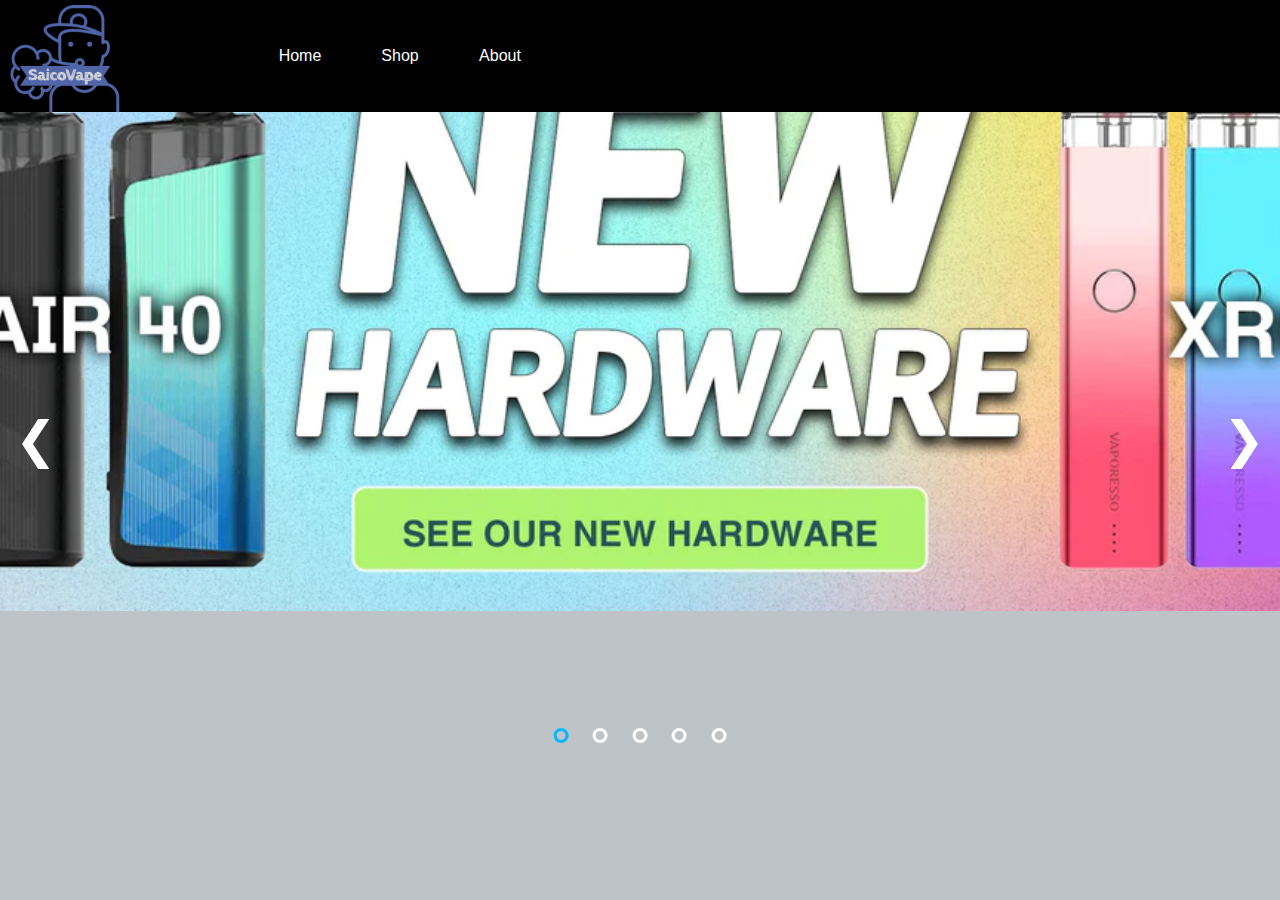
<file: index.html>
<!DOCTYPE html>

<mtml lang="en">

<head>
<meta charset="utf-8">
<title>Home Page</title>
<link rel="stylesheet" type="text/css" href="css/styles.css">
</head>

<body>
<header>
    <div class="logo">
	       <a href="index.html"><img src="img/logo3.png"></a>
    </div>
       <nav>
       	    <ul>
       	    	<li><a href="index.html">Home</a></li>
       	    	<li><a href="page1.html">Shop</a></li>
       	    	<li><a href="page2.html">About</a></li>
       	    </ul>
       </nav>
 </header>
      
      <div class="slider">

      	<div class="myslide fade">
      		  <div class="logo5"> 
                <img src="img/slider.png" style="width: 100%; height: 100%;">
            </div>
      	</div>
      	<div class="myslide fade">
      		<div class="logo5">
                <img src="img/slider2.png" style="width: 100%; height: 100%;">
            </div>
      	</div>
      	<div class="myslide fade">
      		  <div class="logo5">
                <img src="img/slider3.png" style="width: 100%; height: 100%;">
            </div>
      	</div>
      	<div class="myslide fade">
      		  <div class="logo5">
                <img src="img/slider4.png" style="width: 100%; height: 100%;">
            </div>
      	</div>
      	<div class="myslide fade">
      		  <div class="logo5">
                <img src="img/slider5.png" style="width: 100%; height: 100%;">
             </div>
      	</div>
      	<a class="prev" onclick="plusSlides(-1)">&#10094;</a>
      	<a class="next" onclick="plusSlides(1)">&#10095;</a>

      	<div class="dotsbox" style="text-align: center;">
      		<span class="dot oneclick=currentSlide(1)"></span>
      		<span class="dot oneclick=currentSlide(2)"></span>
      		<span class="dot oneclick=currentSlide(3)"></span>
      		<span class="dot oneclick=currentSlide(4)"></span>
      		<span class="dot oneclick=currentSlide(5)"></span>
      	</div>

      </div>
      <h3><br><br><br><br><br><br></h3>
<script src="scripts/java.js"></script>

</body>


</mtml>
</file>
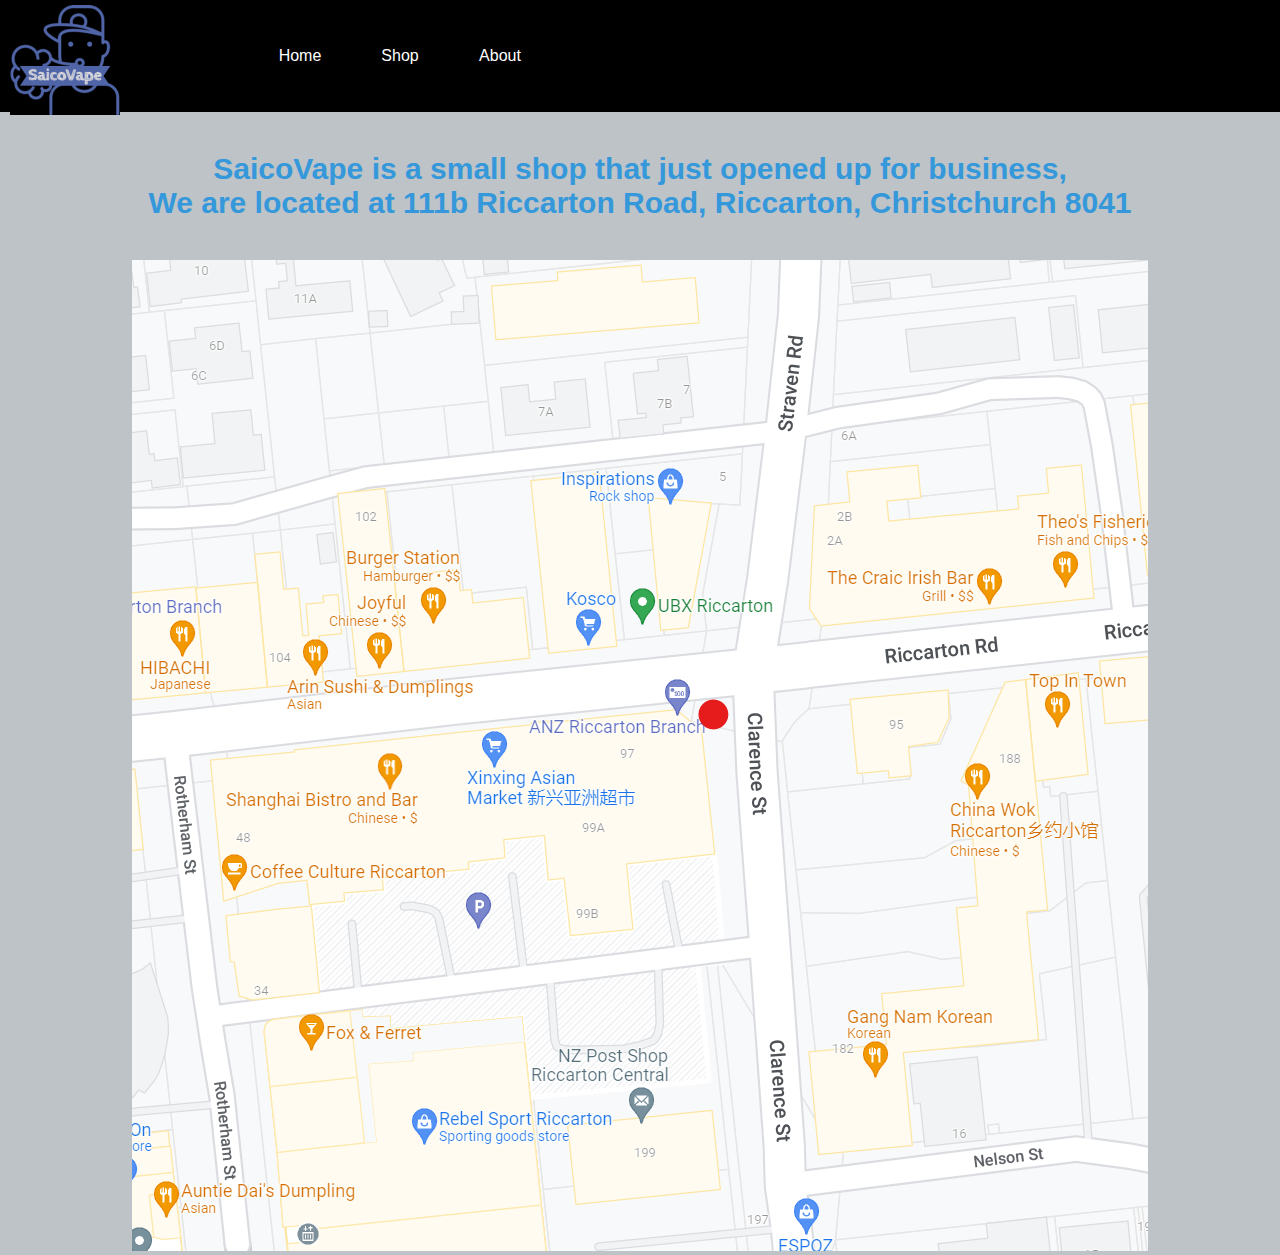
<file: page2.html>
<!DOCTYPE html>

<mtml lang="en">

<head>
<meta charset="utf-8">
<title>About</title>
<link rel="stylesheet" type="text/css" href="css/styles.css">
</head>

<body>
<header>
    <div class="logo">
	       <a href="index.html"><img src="img/logo3.png"></a>
    </div>
       <nav>
       	    <ul>
       	    	<li><a href="index.html">Home</a></li>
       	    	<li><a href="page1.html">Shop</a></li>
       	    	<li><a href="page2.html">About</a></li>
       	    </ul>
       </nav>
 </header>
<h2>SaicoVape is a small shop that just opened up for business,<br>We are located at 111b Riccarton Road, Riccarton, Christchurch 8041</h2>
<div class="shop">
   <img src="img/shop.png">
<div></div>


</body>
</mtml>
</file>
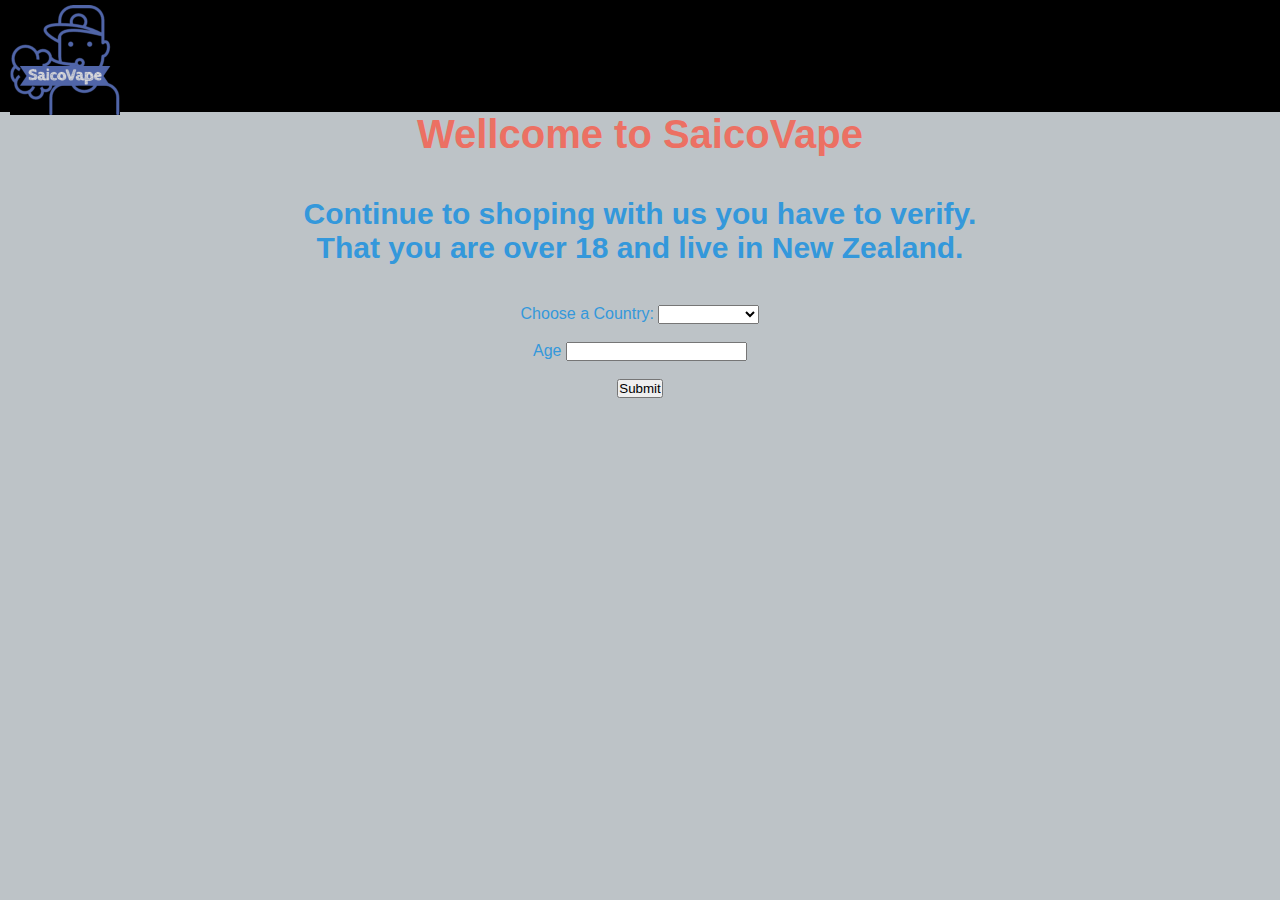
<file: verify.html>
<!DOCTYPE html>

<mtml lang="en">

<head>
<meta charset="utf-8">
<title>Verify</title>
<link rel="stylesheet" type="text/css" href="css/styles.css">
<script src="scripts/java.js"></script>
</head>

<body>
<header>
   <div class="logo">
	<img src="img/logo3.png"></a>
    </div>
       <nav>
       	    <ul>
       	    	<li><a><br></a></li>
       	    </ul>
       </nav>
 </header>
 <h1>Wellcome to SaicoVape</h1>
 <h2>Continue to shoping with us you have to verify.<br> That you are over 18 and live in New Zealand.</h2>

 <form class="form" name='myForm' onSubmit="return userValidation();">

<label for="country" >Choose a Country:</label>
<select id="country" name="country">
  <option value="None"><br></option>
  <option value="Singapore">Singapore</option>
  <option value="New Zealand">New Zealand</option> 
  <option value="Australia">Australia</option>
  <option value="Indonesia">Indonesia</option>
  <option value="Philippines">Philippines</option>
</select>
<br><br>


<label for="age" > Age </label></li>
<input type="number" name="age" size="8"required />
<br><br>
<input type="submit" id='btn' name="submit" value="Submit" />

</form>

</body>
</mtml>
</file>
<file: css/styles.css>
Body {
	margin: 0;
	padding: 0;
    background-color: #BDC3C7;
 }

 nav {
	width: 100%;
	overflow:auto;
	background-color: black;
}
     
ul {
	padding: 0;
	margin: 0 0 0 250px;
	list-style: none;
}

li {
	float: left;
}

li a {
	width: 100px;
	display: block;
	padding: 47px 15px;
	text-decoration: none;
	font-family: arial;
	color: white;
	text-align: center;
}

li a:hover {
	background-color: dimgray;
	text-transform: uppercase;
}

.logo img {
	position: absolute;
	margin-top: 5px;
	margin-left: 10px;

}

* {
	margin: 0;
	padding: 0;
	font-family: sans-serif;
	box-sizing: border-box;
}


.act{
	border: 2px solid #fff;
	border-radius: 50px;
	padding: 6px 15px;
}


.slider {
	position: relative;
	width: 100%;
}

.myslide {
	height: 655px;
	display: none;
	overflow: hidden;
}

.prev, .next {
	position: absolute;
	top: 50%;
	transform: translate(0, -50%);
	font-size: 50px;
	padding: 15px;
	cursor: pointer;
	color: #fff;
	transition: 0.1s;
	user-select: none;

}

.prev:hover, .next:hover {
	color: #00B8FF;
}

.next {
	right: 0;
}

.dotsbox {
	position: absolute;
	left: 50%;
	transform: translate(-50%);
	bottom: 20px;
	cursor: pointer;
}

.dot {
	display: inline-block;
	width: 15px;
	height: 15px;
	border: 3px solid #fff;
	border-radius: 50%;
	margin: 0 10px;
	cursor: pointer;
}

.active, .dot:hover {
	border-color: #00B8FF;
}

.fade {
	-webkit-animation-name: fade;
	-webkit-animation-duration: 1.5s;
	animation-name: fade;
	animation-duration: 1.5s;
}

@-webkit-keyframes fade {
	from {opacity: 0.8;}
	to {opacity: 1;}
}

@keyframes fade {
	from {opacity: 0.8;}
	to {opacity: 1;}
}


@-webkit-keyframes posi {
	from {left: 25%;}
	to {left: 15%;}
}

@keyframes posi {
	from {left: 25%;}
	to {left: 15%;}
}


.logo5 {
	transform: scale(1.5, 1.5);
	-webkit-animation-name: zoomin;
	-webkit-animation-duration: 40s;
	animation-name: zoomin;
	animation-duration: 40s;
}

@-webkit-keyframes zoomin {
	from {transform: scale(1, 1);}
	to {transform: scale(1.5, 1.5);}
}

@keyframes zoomin {
	from {transform: scale(1, 1);}
	to {transform: scale(1.5, 1.5);}
}

@media screen and (max-width:  800px){
	.myslide {
		height: 500px;
	}
	
	@-webkit-keyframes posi2 {
	from {top: 35%;}
	to {top: 50%;}
  }
  	@keyframes posi2 {
	from {top: 35%;}
	to {top: 50%;}
  }

}

	.sign {
		margin-right: 20px;
	}
	.sign a{
		font-size: 12px;
	}
}

.op {
	background-color: darkred;
	padding: 20px;
	border-style: solid;
	border-width: 10px;
	border-color: black;
}


h1 {
	color: #EC7063;
	text-align: center;
	font-size: 40px;
}

h2 {
	color: #3498DB;
	text-align: center;
	font-size: 30px;
	padding: 40px;
}

.form {
	text-align: center;
	color: #3498DB;
}

.shop {
	text-align: center;
}

.buy {
	text-align: center;
	padding: 5px;
}
</file>
